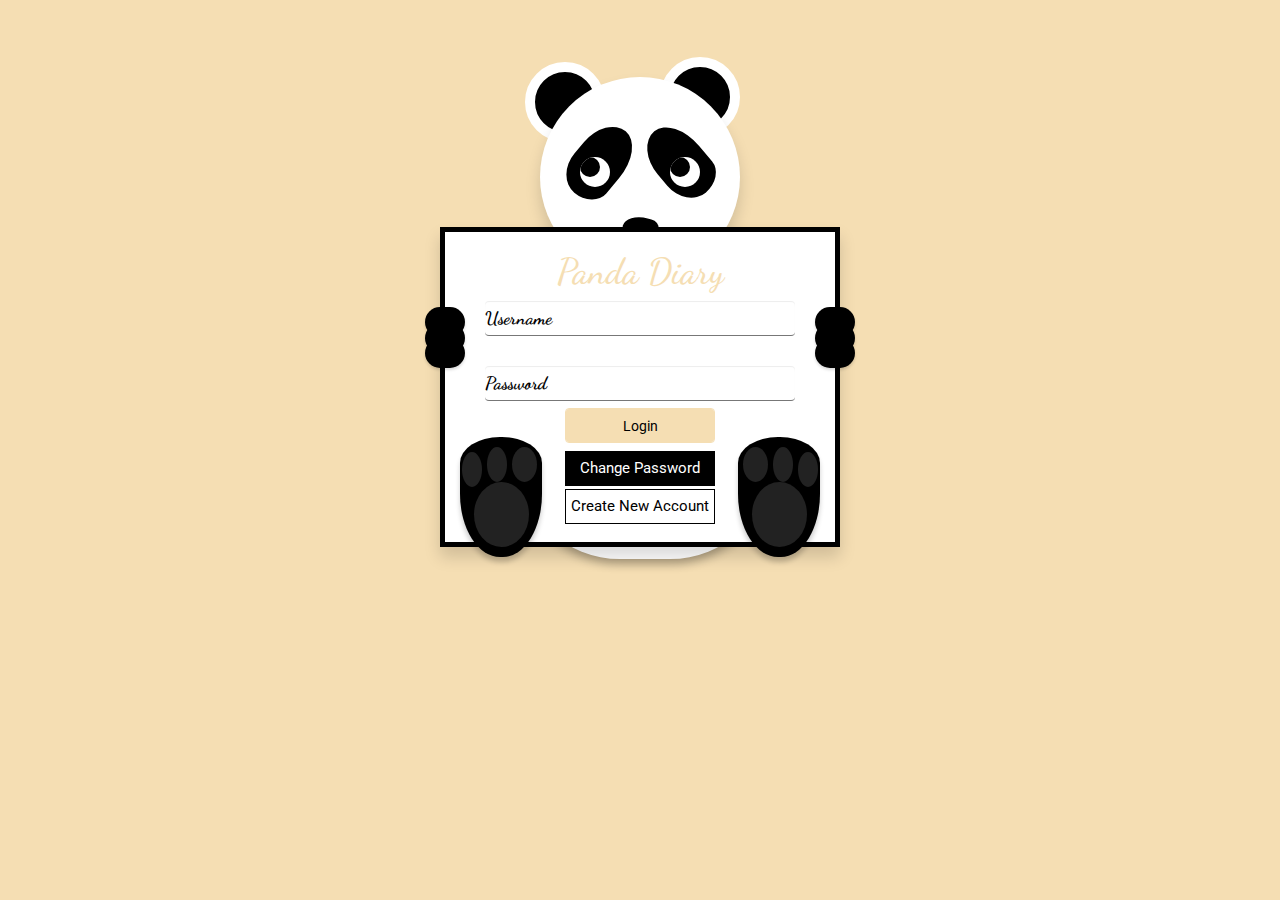
<file: src/main/resources/static/index.html>
<!DOCTYPE html>
<html lang="en">
<head>
  <meta charset="UTF-8">
  <meta content='width=device-width, initial-scale=1' name='viewport'>
  <link rel="stylesheet" href="https://maxcdn.bootstrapcdn.com/bootstrap/3.4.1/css/bootstrap.min.css">
  <link href="css/index.css" rel="stylesheet">

  <title>Panda Diary</title>
  <link rel = "icon" href ="image/pandaIcon.png" type = "image/x-icon">
  <script>
    if (document.location.search.match(/type=embed/gi)) {
      window.parent.postMessage("resize", "*");
    }
  </script>
</head>

<body class="">
<div id="bodyLogin">
<div class="modal fade myModal" id="myCreateAccountModal" role="dialog">
  <div class="modal-dialog">

    <!-- Modal content-->
    <div class="modal-content">
      <div class="modal-header">
        <button type="button" class="close" data-dismiss="modal">&times;</button>
        <h4 class="modal-title">Create New Account</h4>
      </div>
      <div class="modal-body">
        <div class="createAccountForm">
          <div class="form-group">
            <input id="usernameCreateAccount" required="required" class="form-control" />
            <label class="form-label">Username</label>
          </div>
          <div class="form-group">
            <input id="nameCreateAccount" required="required" class="form-control" />
            <label class="form-label">Your Name</label>
          </div>
          <div class="form-group">
            <input id="passwordCreateAccount" type="password" required="required" class="form-control"/>
            <label class="form-label">Password</label>
          </div>
          <div class="form-group">
            <input id="passwordAgain" type="password" required="required" class="form-control"/>
            <label class="form-label">Password Again</label>
          </div>
          <div class="form-group">
            <input id="birthDay" type="text" required="required" class="form-control"/>
            <label class="form-label">Birth Date (dd/MM/yyyy)</label>
          </div>
        </div>
      </div>
      <div class="modal-footer">
        <button type="button" class="btnChangePasswordModal" onclick="createAccount();">Create Account</button><br/>
      </div>
    </div>

  </div>
</div>
<div class="modal fade myModal" id="myChangePasswordModal" role="dialog">
  <div class="modal-dialog">

    <!-- Modal content-->
    <div class="modal-content">
      <div class="modal-header">
        <button type="button" class="close" data-dismiss="modal">&times;</button>
        <h4 class="modal-title">Change Password</h4>
      </div>
      <div class="modal-body">
        <div class="changePasswordForm">
          <div class="form-group">
            <input id="usernameChangePassword" required="required" class="form-control" />
            <label class="form-label">Username</label>
          </div>
          <div class="form-group">
            <input id="passwordChange" type="password" required="required" class="form-control"/>
            <label class="form-label">Old Password</label>
          </div>
          <div class="form-group">
            <input id="newPassword" type="password" required="required" class="form-control"/>
            <label class="form-label">New Password</label>
          </div>
          <div class="form-group">
            <input id="newPasswordAgain" type="password" required="required" class="form-control"/>
            <label class="form-label">New Password</label>
          </div>
        </div>
      </div>
      <div class="modal-footer">
        <button type="button" class="btnChangePasswordModal" onclick="changePassword();">Change Password</button><br/>
      </div>
    </div>

  </div>
</div>
<div class="panda">
  <div class="ear"></div>
  <div class="face">
    <div class="eye-shade"></div>
    <div class="eye-white">
      <div class="eye-ball"></div>
    </div>
    <div class="eye-shade rgt"></div>
    <div class="eye-white rgt">
      <div class="eye-ball"></div>
    </div>
    <div class="nose"></div>
    <div class="mouth"></div>
  </div>
  <div class="body"> </div>
  <div class="foot">
    <div class="finger"></div>
  </div>
  <div class="foot rgt">
    <div class="finger"></div>
  </div>
</div>
<div id="form">
  <div class="hand"></div>
  <div class="hand rgt"></div>
  <h1>Panda Diary</h1>
  <div class="form-group">
    <input id="username" required="required" class="form-control" />
    <label class="form-label" style="font-family: 'Dancing Script', cursive">Username</label>
  </div>
  <div class="form-group">
    <input id="password" type="password" required="required" class="form-control"/>
    <label class="form-label">Password</label>
    <p class="alert"><b>Heyy!! Who are you?</b></p>
    <button class="btn" onclick="login()">Login</button><br/>
    <button type="button" class="btnChangePassword" data-toggle="modal" data-target="#myChangePasswordModal">Change Password</button><br/>
    <button type="button" class="btnCreateAccount" data-toggle="modal" data-target="#myCreateAccountModal">Create New Account</button>
  </div>
</div>

<link
    href="https://static.codepen.io/assets/fullpage/fullpage-5685e76af3f282c94e211da3f3eb04396287d49fae7709088060651307b9d7a4.css"
    media="screen"
    rel="stylesheet"/>
<link href='https://fonts.googleapis.com/css?family=Lato:300,400,400italic,700,700italic,900,900italic'
      rel='stylesheet'>
<link
    href="https://static.codepen.io/assets/favicon/apple-touch-icon-5ae1a0698dcc2402e9712f7d01ed509a57814f994c660df9f7a952f3060705ee.png"
    rel="apple-touch-icon"
    type="image/png"/>
<link
    href="https://static.codepen.io/assets/favicon/favicon-aec34940fbc1a6e787974dcd360f2c6b63348d4b1f4e06c77743096d55480f33.ico"
    rel="shortcut icon"
    type="image/x-icon"/>
<link color="#111"
      href="https://static.codepen.io/assets/favicon/logo-pin-8f3771b1072e3c38bd662872f6b673a722f4b3ca2421637d5596661b4e2132cc.svg"
      rel="mask-icon"
      type=""/>
<script
    src='https://static.codepen.io/assets/common/stopExecutionOnTimeout-30d18ea41045577cdb11c797602d08e0b9c2fa407c8b81058b1c422053ad8041.js'></script>

<script src="https://ajax.googleapis.com/ajax/libs/jquery/3.4.1/jquery.min.js"></script>
<script src="https://maxcdn.bootstrapcdn.com/bootstrap/3.4.1/js/bootstrap.min.js"></script>
<script src="js/index.js"></script>
<script src="js/userInfo.js"></script>

</div>
</body>
</html>
</file>
<file: src/main/resources/static/css/index.css>
@import url(https://fonts.googleapis.com/css?family=Dancing+Script|Roboto);

*, *:after, *:before {
  box-sizing: border-box;
}

body {
  background: wheat;
  text-align: center;
  font-family: 'Roboto', sans-serif;
}

.panda {
  position: relative;
  width: 200px;
  margin: 50px auto;
}

.face {
  width: 200px;
  height: 200px;
  background: #fff;
  border-radius: 100%;
  margin: 50px auto;
  box-shadow: 0 10px 15px rgba(0, 0, 0, 0.15);
  z-index: 50;
  position: relative;
}

.ear, .ear:after {
  position: absolute;
  width: 80px;
  height: 80px;
  background: #000;
  z-index: 5;
  border: 10px solid #fff;
  left: -15px;
  top: -15px;
  border-radius: 100%;
}

.ear:after {
  content: '';
  left: 125px;
}

.eye-shade {
  background: #000;
  width: 50px;
  height: 80px;
  margin: 10px;
  position: absolute;
  top: 35px;
  left: 25px;
  -webkit-transform: rotate(220deg);
  transform: rotate(220deg);
  border-radius: 25px/20px 30px 35px 40px;
}

.eye-shade.rgt {
  -webkit-transform: rotate(140deg);
  transform: rotate(140deg);
  left: 105px;
}

.eye-white {
  position: absolute;
  width: 30px;
  height: 30px;
  border-radius: 100%;
  background: #fff;
  z-index: 500;
  left: 40px;
  top: 80px;
  overflow: hidden;
}

.eye-white.rgt {
  right: 40px;
  left: auto;
}

.eye-ball {
  position: absolute;
  width: 0px;
  height: 0px;
  left: 20px;
  top: 20px;
  max-width: 10px;
  max-height: 10px;
  transition: 0.1s;
}

.eye-ball:after {
  content: '';
  background: #000;
  position: absolute;
  border-radius: 100%;
  right: 0;
  bottom: 0px;
  width: 20px;
  height: 20px;
}

.nose {
  position: absolute;
  height: 20px;
  width: 35px;
  bottom: 40px;
  left: 0;
  right: 0;
  margin: auto;
  border-radius: 50px 20px/30px 15px;
  -webkit-transform: rotate(15deg);
  transform: rotate(15deg);
  background: #000;
}

.body {
  background: #fff;
  position: absolute;
  top: 200px;
  left: -20px;
  border-radius: 100px 100px 100px 100px/126px 126px 96px 96px;
  width: 250px;
  height: 282px;
  box-shadow: 0 5px 10px rgba(0, 0, 0, 0.3);
}

.hand, .hand:after, .hand:before {
  width: 40px;
  height: 30px;
  border-radius: 50px;
  box-shadow: 0 2px 3px rgba(0, 0, 0, 0.15);
  background: #000;
  margin: 5px;
  position: absolute;
  top: 70px;
  left: -25px;
}

.hand:after, .hand:before {
  content: '';
  left: -5px;
  top: 11px;
}

.hand:before {
  top: 26px;
}

.hand.rgt, .rgt.hand:after, .rgt.hand:before {
  left: auto;
  right: -25px;
}

.hand.rgt:after, .hand.rgt:before {
  left: auto;
  right: -5px;
}

.foot {
  top: 360px;
  left: -80px;
  position: absolute;
  background: #000;
  z-index: 1400;
  box-shadow: 0 5px 5px rgba(0, 0, 0, 0.2);
  border-radius: 40px 40px 39px 40px/26px 26px 63px 63px;
  width: 82px;
  height: 120px;
}

.foot:after {
  content: '';
  width: 55px;
  height: 65px;
  background: #222;
  border-radius: 100%;
  position: absolute;
  bottom: 10px;
  left: 0;
  right: 0;
  margin: auto;
}

.foot .finger, .foot .finger:after, .foot .finger:before {
  position: absolute;
  width: 25px;
  height: 35px;
  background: #222;
  border-radius: 100%;
  top: 10px;
  right: 5px;
}

.foot .finger:after, .foot .finger:before {
  content: '';
  right: 30px;
  width: 20px;
  top: 0;
}

.foot .finger:before {
  right: 55px;
  top: 5px;
}

.foot.rgt {
  left: auto;
  right: -80px;
}

.foot.rgt .finger, .foot.rgt .finger:after, .foot.rgt .finger:before {
  left: 5px;
  right: auto;
}

.foot.rgt .finger:after {
  left: 30px;
  right: auto;
}

.foot.rgt .finger:before {
  left: 55px;
  right: auto;
}
.changePasswordForm{

}

#form {
  display: none;
  max-width: 400px;
  padding: 0px 40px;
  background: #fff;
  height: 320px;
  margin: auto;
  display: block;
  box-shadow: 0 10px 15px rgba(0, 0, 0, 0.15);
  transition: 0.5s;
  position: relative;
  -webkit-transform: translateY(-100px);
  transform: translateY(-100px);
  z-index: 500;
  border: 5px solid black;
}

#form.up {
  -webkit-transform: translateY(-180px);
  transform: translateY(-180px);
}

h1 {
  color: wheat;
  font-family: 'Dancing Script', cursive;
}
.myModal{
  display: none;
  position: fixed;
  padding-top: 100px;
  margin-top: -2%;
  left: 0;
  right:0;
  top: 0;
  bottom: 0;
  overflow: auto;
  background-color: rgb(0,0,0);
  background-color: rgba(0,0,0,0);
  z-index: 9999;
}
#username,.modal-title{
  font-size: x-large;
  font-family: 'Dancing Script', cursive;
  color: black;
  font-weight: bold
}
.form-label{
  font-size: large;
  font-family: 'Dancing Script', cursive;
  color: black;
}
#bodyLogin{
  margin-top: 6%;
}
.btn {
  background: #fff;
  padding: 5px;
  width: 150px;
  height: 35px;
  border: 1px solid wheat;
  margin-top: 7px;
  cursor: pointer;
  transition: 0.3s;
  box-shadow: 0 50px wheat inset;
  color: black;
}
.btnCreateAccount {
  background: black;
  padding: 5px;
  width: 150px;
  height: 35px;
  border: 1px solid black;
  margin-top: 3px;
  cursor: pointer;
  transition: 0.3s;
  box-shadow: 0 50px white inset;
  color: black;
}
.btnChangePassword {
  background: #fff;
  padding: 5px;
  width: 150px;
  height: 35px;
  border: 1px solid black;
  margin-top: 8px;
  cursor: pointer;
  transition: 0.3s;
  box-shadow: 0 50px black inset;
  color: #fff;
}
.btnChangePasswordModal {
  background: #ffffff;
  padding: 5px;
  width: 150px;
  height: 35px;
  border: 1px solid wheat;
  margin-top: 8px;
  cursor: pointer;
  transition: 0.3s;
  box-shadow: 0 50px wheat inset;
  color: #fff;
}
.btn:hover,.btnChangePassword:hover,.btnChangePasswordModal:hover {
  box-shadow: 0 0 black inset;
  color: black;
}
.btnCreateAccount:hover{
  box-shadow: 0 0 black inset;
  color: white;
}

.btn:focus,.btnChangePassword:focus,.btnCreateAccount:focus,.btnChangePasswordModal:focus {
  outline: none;
}

.form-group {
  position: relative;
  font-size: 15px;
  color: #666;
}

.form-group + .form-group {
  margin-top: 30px;
}

.form-group .form-label {
  position: absolute;
  z-index: 1;
  left: 0;
  top: 5px;
  transition: 0.3s;
}

.form-group .form-control {
  width: 100%;
  position: relative;
  z-index: 3;
  height: 35px;
  background: none;
  border: none;
  padding: 5px 0;
  transition: 0.3s;
  border-bottom: 1px solid #777;
  color: #555;
}

.form-group .form-control:invalid {
  outline: none;
}

.form-group .form-control:focus, .form-group .form-control:valid {
  outline: none;
  box-shadow: 0 1px wheat;
  border-color: wheat;
}

.form-group .form-control:focus + .form-label, .form-group .form-control:valid + .form-label {
  font-size: 12px;
  color: wheat;
  -webkit-transform: translateY(-15px);
  transform: translateY(-15px);
}

.alert {
  position: absolute;
  color: #f00;
  font-size: 16px;
  right: -250px;
  top: -270px;
  z-index: 200;
  padding: 30px 25px;
  background: #fff;
  box-shadow: 0 3px 5px rgba(0, 0, 0, 0.2);
  border-radius: 50%;
  opacity: 0;
  -webkit-transform: scale(0, 0);
  transform: scale(0, 0);
  -moz-transition: linear 0.4s 0.6s;
  -o-transition: linear 0.4s 0.6s;
  -webkit-transition: linear 0.4s;
  -webkit-transition-delay: 0.6s;
  transition: linear 0.4s 0.6s;
}

.alert:after, .alert:before {
  content: '';
  position: absolute;
  width: 25px;
  height: 25px;
  background: #fff;
  left: -19px;
  bottom: -8px;
  box-shadow: 0 2px 5px rgba(0, 0, 0, 0.2);
  border-radius: 50%;
}

.alert:before {
  width: 15px;
  height: 15px;
  left: -35px;
  bottom: -25px;
}

.wrong-entry {
  -webkit-animation: wrong-log 0.3s;
  animation: wrong-log 0.3s;
}

.wrong-entry .alert {
  opacity: 1;
  -webkit-transform: scale(1, 1);
  transform: scale(1, 1);
}

@-webkit-keyframes eye-blink {
  to {
    height: 30px;
  }
}

@keyframes eye-blink {
  to {
    height: 30px;
  }
}

@-webkit-keyframes wrong-log {
  0%, 100% {
    left: 0px;
  }
  20%, 60% {
    left: 20px;
  }
  40%, 80% {
    left: -20px;
  }
}

@keyframes wrong-log {
  0%, 100% {
    left: 0px;
  }
  20%, 60% {
    left: 20px;
  }
  40%, 80% {
    left: -20px;
  }
}
</file>
